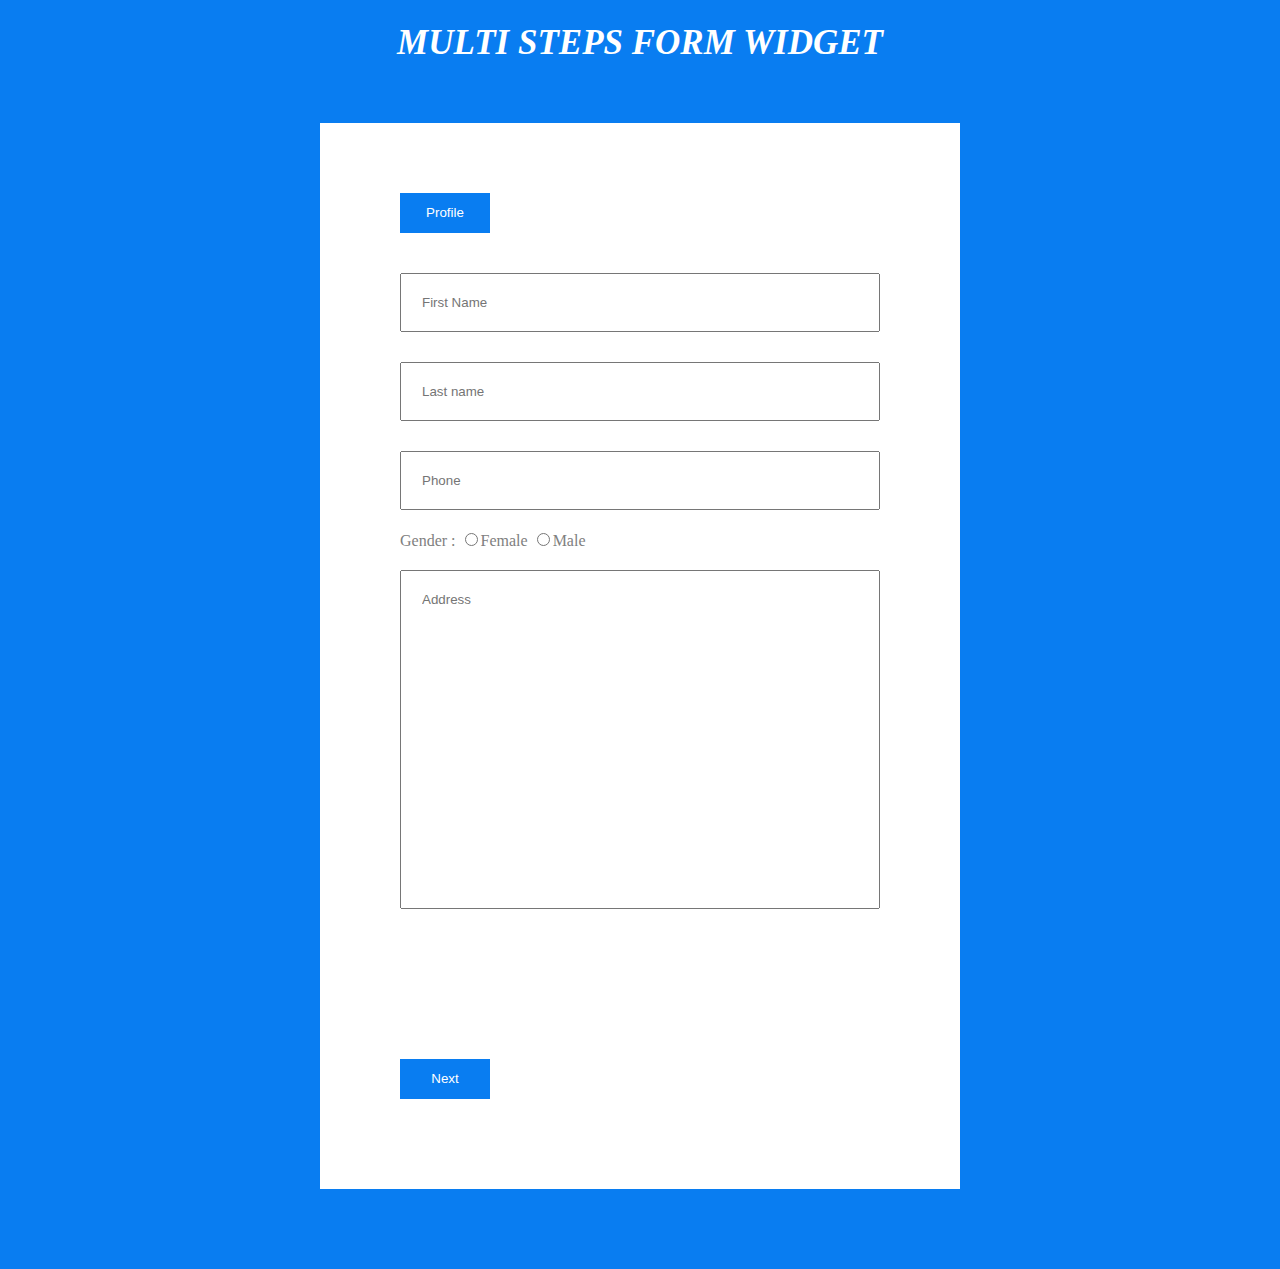
<file: tt/index.html>
<!DOCTYPE html>
<html lang="en">
<head>
    <meta charset="UTF-8">
    <meta name="viewport" content="width=device-width, initial-scale=1.0">
    <title>Document</title>
    <link rel="stylesheet" href="css/style.css">
</head>
<body>
    <div class="box">
        <h1>MULTI STEPS FORM WIDGET</h1><br><br>
        <div class="box1">
            <button class="" type="button">Profile</button>
            <input class="item" type="text" placeholder="First Name">
            <input class="item" type="text" placeholder="Last name">
            <input class="item" type="text" placeholder="Phone">
            <div class="gender">
                <label for="">Gender :</label>
                <input type="radio" name="gt">Female <input type="radio" name="gt">Male
            </div>
            <input class="items" type="text" placeholder="Address">
            <button class="" type="button">Next</button>
        </div>
    </div>
</body>
</html>
</file>
<file: tt/css/style.css>
body{
    background-color: rgb(9, 125, 241);
    margin: auto;
    color: white;
    text-align: center;
}
h1{
    font-size: 35px;
    font-style: oblique;
    
}
.box{
    padding-left: 320px;
    padding-right: 320px;
    padding-bottom: 80px;
}
.box1{
    background: white;
    color: gray;
    display: grid;
    padding: 40px 80px 80px 80px;
}
button {
    margin-top: 30px;
    width: 90px;
    height: 40px;
    margin-bottom: 10px;
    border: none;
    color: white;
    background-color: rgb(9, 125, 241);
    
}
button:hover {
    font-size: 18px;
    color: black;
}
.gender{
    text-align: left;
    margin-top: 20px;
}
.item{
    padding: 20px;
    margin-top: 30px;
}
.items{
    padding: 20px 20px 300px;
    margin-top: 20px;
    margin-bottom: 120px;
}
</file>
